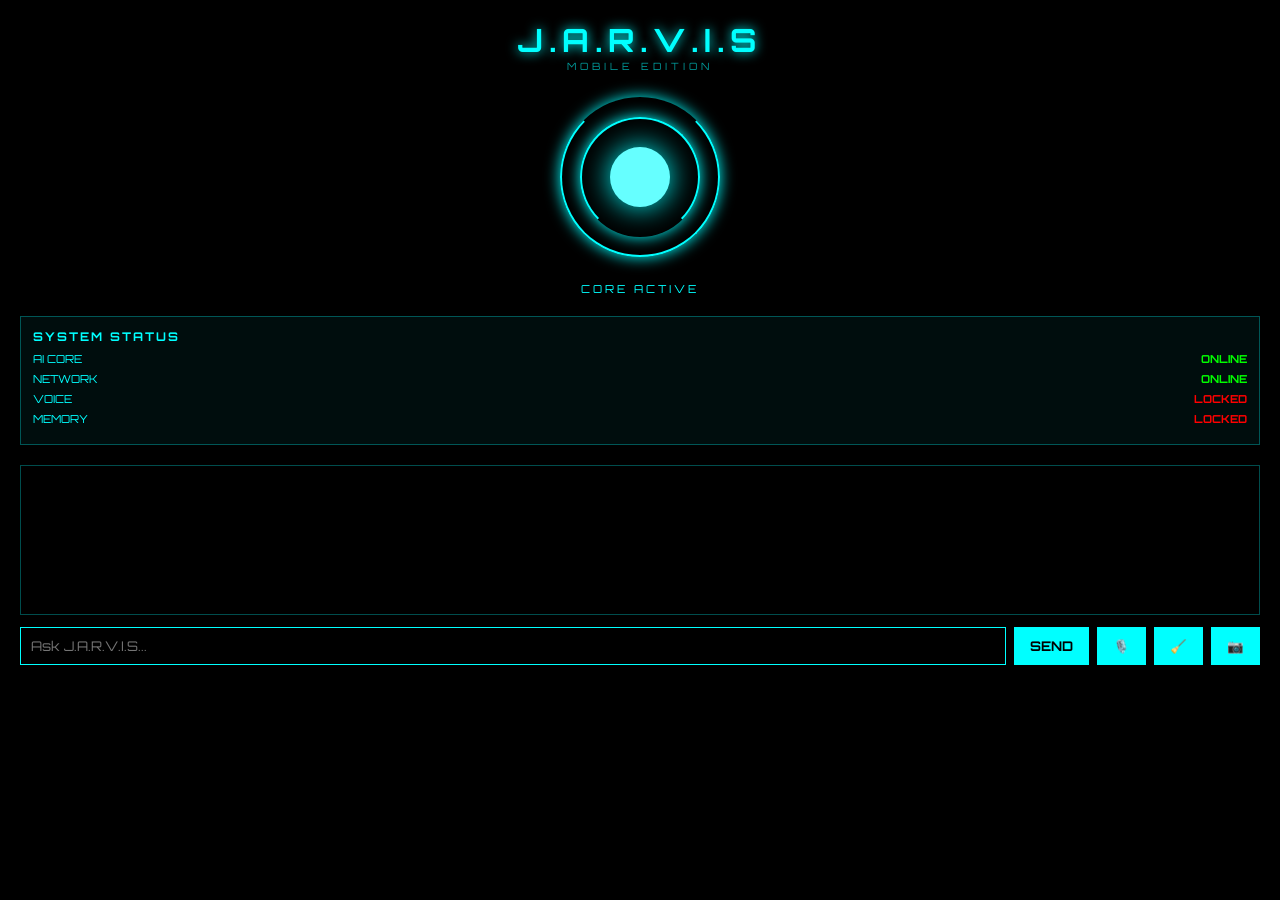
<file: index.html>
<!DOCTYPE html>
<html>
<head>
<meta charset="UTF-8">
<meta name="viewport" content="width=device-width, initial-scale=1">
<title>J.A.R.V.I.S</title>
<link rel="stylesheet" href="style.css">
</head>
<body>

<header><h1>J.A.R.V.I.S</h1><p>MOBILE EDITION</p></header>

<div class="core">
<div class="ring r1"></div>
<div class="ring r2"></div>
<div class="center"></div>
</div>

<p class="core-text">CORE ACTIVE</p>

<div class="status">
<h2>SYSTEM STATUS</h2>
<div class="row"><span>AI CORE</span><b class="on"> ONLINE</b></div>
<div class="row"><span>NETWORK</span><b class="on"> ONLINE</b></div>
<div class="row"><span>VOICE</span><b class="off"> LOCKED</b></div>
<div class="row"><span>MEMORY</span><b class="off"> LOCKED</b></div>
</div>

<div class="chat" id="chat"></div>

<div class="input-area">
<input id="msg" placeholder="Ask J.A.R.V.I.S...">
<button id="send">SEND</button>
<button id="mic-btn">🎙️</button>
<button id="clear-btn">🧹</button>
<button id="cam-btn">📷</button>
<input type="file" id="img-input" accept="image/*" capture="environment" style="display:none">
</div>

<script src="script.js"></script>
</body>
</html>
</file>
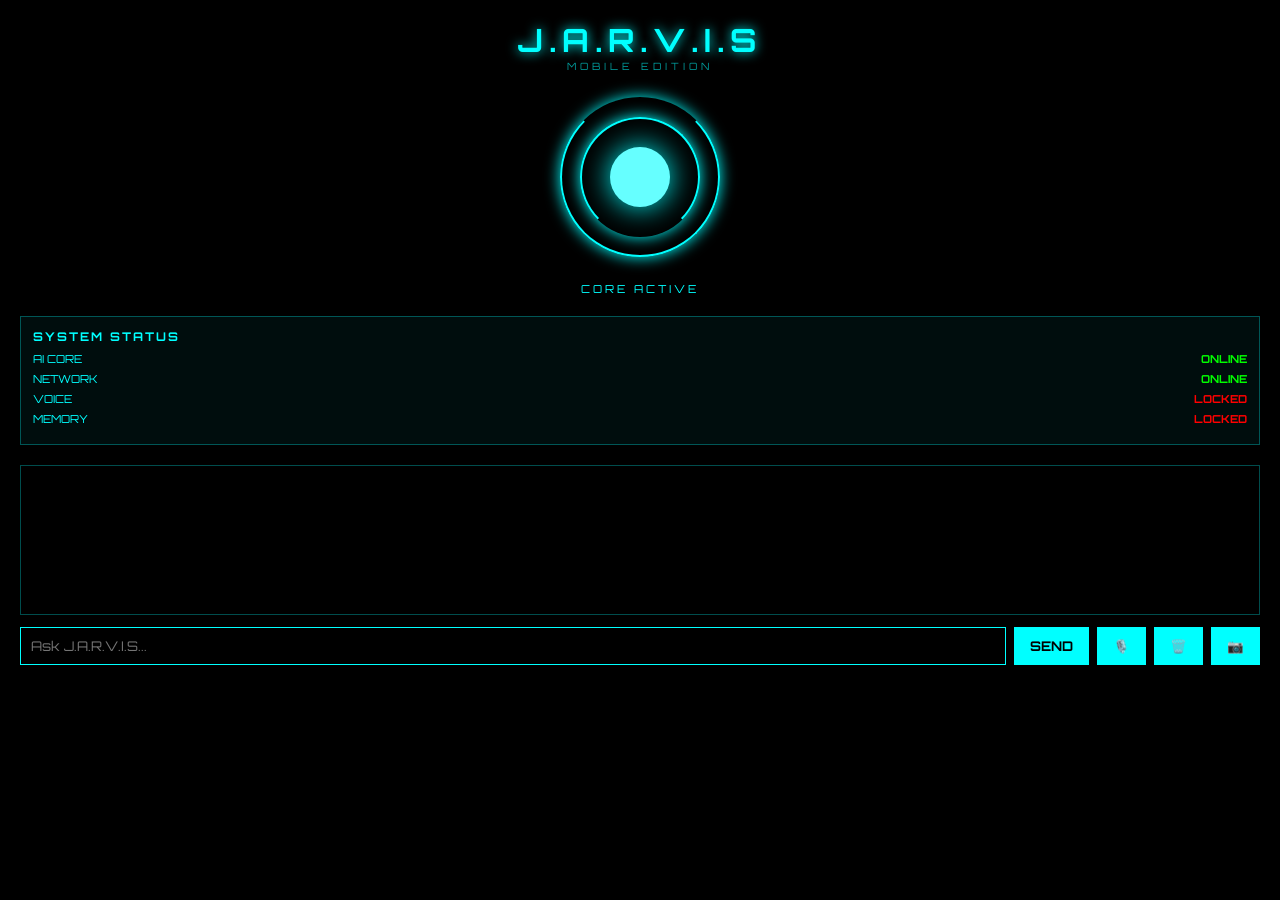
<file: frontied/index.html>
<!DOCTYPE html>
<html>
<head>
<meta charset="UTF-8">
<meta name="viewport" content="width=device-width, initial-scale=1">
<title>J.A.R.V.I.S</title>
<link rel="stylesheet" href="style.css">
</head>
<body>
<header><h1>J.A.R.V.I.S</h1><p>MOBILE EDITION</p></header>
<div class="core">
<div class="ring r1"></div>
<div class="ring r2"></div>
<div class="center"></div>
</div>
<p class="core-text">CORE ACTIVE</p>
<div class="status">
<h2>SYSTEM STATUS</h2>
<div class="row"><span>AI CORE</span><b class="on"> ONLINE</b></div>
<div class="row"><span>NETWORK</span><b class="on"> ONLINE</b></div>
<div class="row"><span>VOICE</span><b class="off"> LOCKED</b></div>
<div class="row"><span>MEMORY</span><b class="off"> LOCKED</b></div>
</div>
<div class="chat" id="chat"></div>
<div class="input-area">
<input id="msg" placeholder="Ask J.A.R.V.I.S...">
<button id="send">SEND</button>
<button id="mic-btn">🎙️</button>
<button id="clear-btn">🗑️</button>
<button id="cam-btn">📷</button>
<input type="file" id="img-input" accept="image/*" capture="environment" style="display:none">
</div>
<script src="script.js"></script>
</body>
</html>
</file>
<file: style.css>
@import url('https://fonts.googleapis.com/css2?family=Orbitron:wght@400;700&display=swap');

* {
  margin: 0;
  padding: 0;
  box-sizing: border-box;
  font-family: 'Orbitron', sans-serif;
}

body {
  background: #000;
  color: #0ff;
  padding: 20px;
}

header {
  text-align: center;
}

header h1 {
  letter-spacing: 6px;
  text-shadow: 0 0 12px #0ff;
}

header p {
  font-size: 10px;
  letter-spacing: 4px;
  opacity: .6;
}

.core {
  position: relative;
  width: 160px;
  height: 160px;
  margin: 25px auto;
}

.ring {
  position: absolute;
  border: 2px solid #0ff;
  border-radius: 50%;
  box-shadow: 0 0 15px #0ff;
}

.r1 {
  inset: 0;
  border-top-color: transparent;
  animation: spin 3s linear infinite;
}

.r2 {
  inset: 20px;
  border-bottom-color: transparent;
  animation: spin 2s linear infinite reverse;
}

.center {
  position: absolute;
  inset: 50px;
  background: #6ff;
  border-radius: 50%;
  box-shadow: 0 0 30px #0ff;
  animation: pulse 1.5s infinite;
}

@keyframes spin {
  to { transform: rotate(360deg); }
}

@keyframes pulse {
  50% { opacity: .4; }
}

.core-text {
  text-align: center;
  font-size: 11px;
  letter-spacing: 3px;
}

.status {
  border: 1px solid rgba(0, 255, 255, 0.3);
  background: rgba(0, 255, 255, 0.05);
  padding: 12px;
  margin: 20px 0;
}

.status h2 {
  font-size: 12px;
  letter-spacing: 2px;
  margin-bottom: 8px;
}

.row {
  display: flex;
  justify-content: space-between;
  font-size: 11px;
  margin: 6px 0;
}

.on {
  color: #0f0;
}

.off {
  color: #f00;
}

.chat {
  border: 1px solid rgba(0, 255, 255, 0.3);
  height: 150px;
  overflow-y: auto;
  padding: 10px;
  font-size: 12px;
}

.msg {
  margin: 6px 0;
  padding: 6px;
  border-left: 2px solid #0ff;
  background: rgba(0, 255, 255, 0.08);
}

.msg.user {
  border-left-color: #fff;
}

.input-area {
  display: flex;
  gap: 8px;
  margin-top: 12px;
}

input {
  flex: 1;
  background: #000;
  border: 1px solid #0ff;
  color: #0ff;
  padding: 10px;
  outline: none;
}

button {
  background: #0ff;
  color: #000;
  border: none;
  padding: 10px 16px;
  font-weight: bold;
  cursor: pointer;
}
</file>
<file: frontied/style.css>
@import url('https://fonts.googleapis.com/css2?family=Orbitron:wght@400;700&display=swap');

* {
  margin: 0;
  padding: 0;
  box-sizing: border-box;
  font-family: 'Orbitron', sans-serif;
}

body {
  background: #000;
  color: #0ff;
  padding: 20px;
}

header {
  text-align: center;
}

header h1 {
  letter-spacing: 6px;
  text-shadow: 0 0 12px #0ff;
}

header p {
  font-size: 10px;
  letter-spacing: 4px;
  opacity: .6;
}

.core {
  position: relative;
  width: 160px;
  height: 160px;
  margin: 25px auto;
}

.ring {
  position: absolute;
  border: 2px solid #0ff;
  border-radius: 50%;
  box-shadow: 0 0 15px #0ff;
}

.r1 {
  inset: 0;
  border-top-color: transparent;
  animation: spin 3s linear infinite;
}

.r2 {
  inset: 20px;
  border-bottom-color: transparent;
  animation: spin 2s linear infinite reverse;
}

.center {
  position: absolute;
  inset: 50px;
  background: #6ff;
  border-radius: 50%;
  box-shadow: 0 0 30px #0ff;
  animation: pulse 1.5s infinite;
}

@keyframes spin {
  to { transform: rotate(360deg); }
}

@keyframes pulse {
  50% { opacity: .4; }
}

.core-text {
  text-align: center;
  font-size: 11px;
  letter-spacing: 3px;
}

.status {
  border: 1px solid rgba(0, 255, 255, 0.3);
  background: rgba(0, 255, 255, 0.05);
  padding: 12px;
  margin: 20px 0;
}

.status h2 {
  font-size: 12px;
  letter-spacing: 2px;
  margin-bottom: 8px;
}

.row {
  display: flex;
  justify-content: space-between;
  font-size: 11px;
  margin: 6px 0;
}

.on {
  color: #0f0;
}

.off {
  color: #f00;
}

.chat {
  border: 1px solid rgba(0, 255, 255, 0.3);
  height: 150px;
  overflow-y: auto;
  padding: 10px;
  font-size: 12px;
}

.msg {
  margin: 6px 0;
  padding: 6px;
  border-left: 2px solid #0ff;
  background: rgba(0, 255, 255, 0.08);
}

.msg.user {
  border-left-color: #fff;
}

.input-area {
  display: flex;
  gap: 8px;
  margin-top: 12px;
}

input {
  flex: 1;
  background: #000;
  border: 1px solid #0ff;
  color: #0ff;
  padding: 10px;
  outline: none;
}

button {
  background: #0ff;
  color: #000;
  border: none;
  padding: 10px 16px;
  font-weight: bold;
  cursor: pointer;
}
</file>
